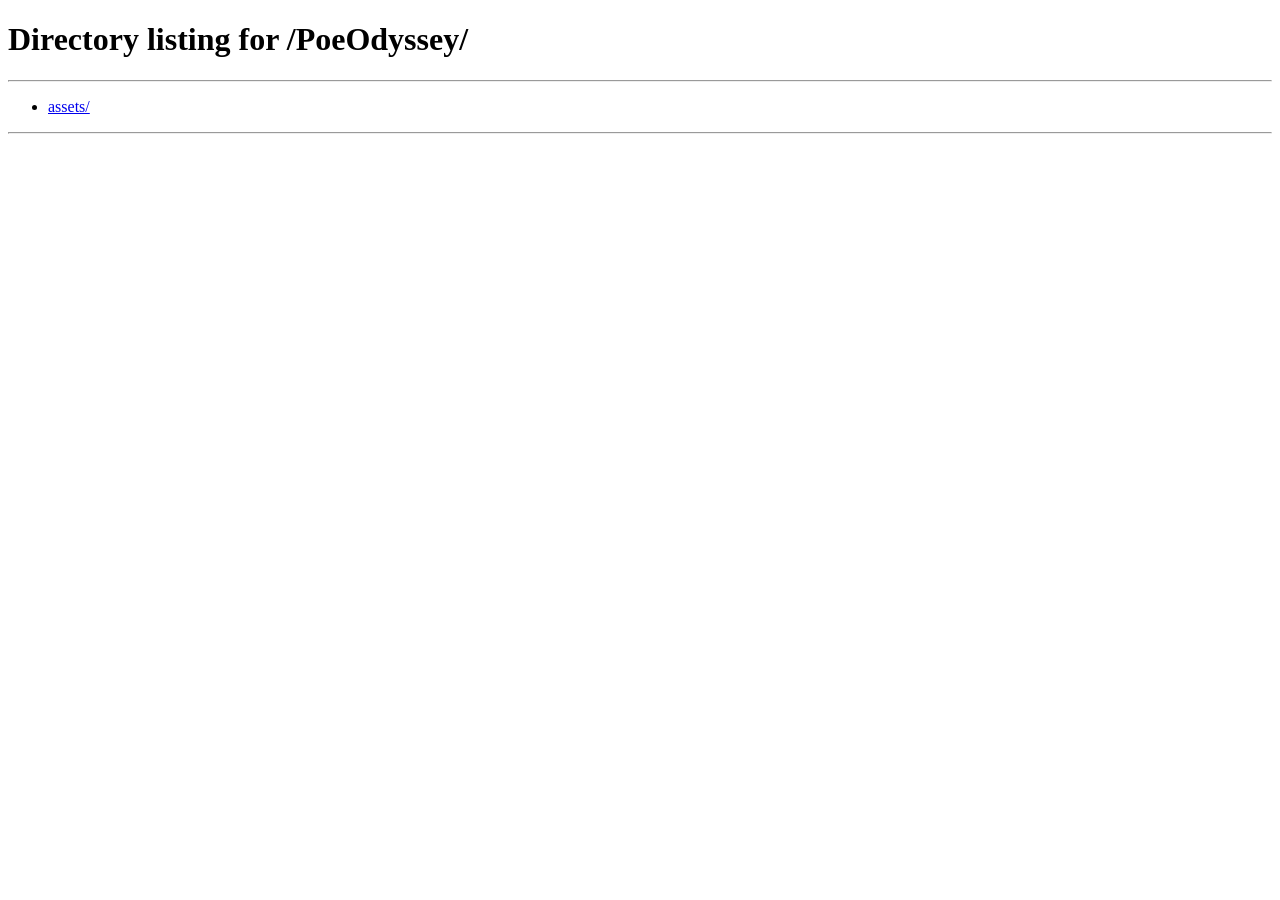
<file: index.html>
<!doctype html>
<html lang="zh-Hant">
  <head>
    <meta charset="UTF-8" />
    <meta http-equiv="refresh" content="0; url=/PoeOdyssey/" />
    <meta name="viewport" content="width=device-width, initial-scale=1.0" />
    <title>PoeOdyssey</title>
  </head>
  <body>
    <p><a href="/PoeOdyssey/">前往 PoeOdyssey</a></p>
  </body>
</html>
</file>
